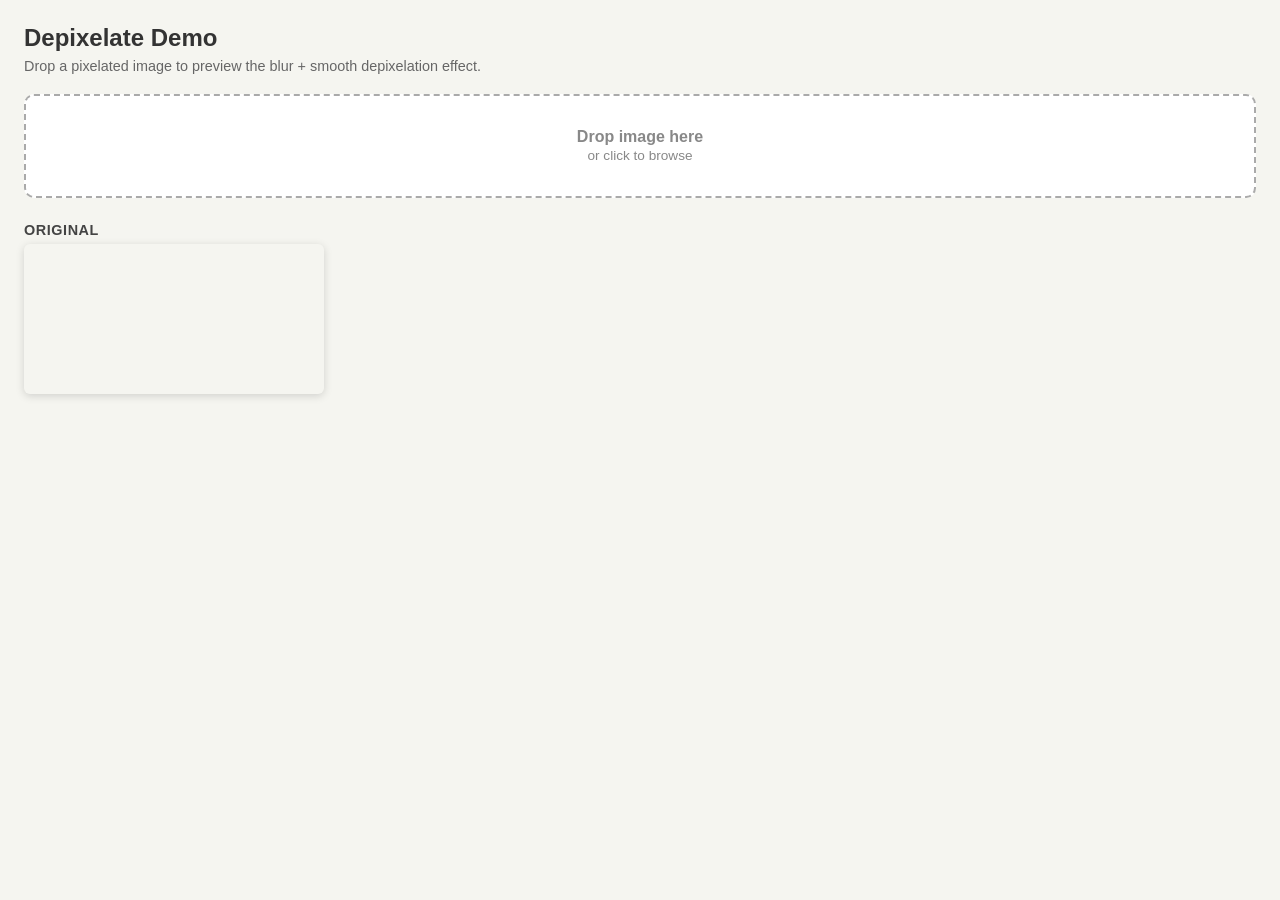
<file: depixelate-demo.html>
<!DOCTYPE html>
<html lang="en">
<head>
<meta charset="UTF-8">
<title>Depixelate Demo</title>
<style>
  body { font-family: sans-serif; background: #f5f5f0; margin: 0; padding: 1.5rem; color: #333; }
  h2 { margin: 0 0 .4rem; }
  .subtitle { color: #666; margin: 0 0 1.2rem; font-size: .9rem; }
  .drop-zone {
    border: 2px dashed #aaa; border-radius: 10px; padding: 2rem;
    text-align: center; color: #888; cursor: pointer; background: #fff;
    transition: border-color .2s, background .2s;
    margin-bottom: 1.5rem;
  }
  .drop-zone.over { border-color: #4a90d9; background: #eef5ff; color: #4a90d9; }
  .controls {
    display: flex; gap: .6rem; align-items: center;
    flex-wrap: wrap; margin-bottom: 1rem;
  }
  label { font-size: .9rem; color: #555; }
  .level-btn {
    padding: .35rem .8rem; border-radius: 20px; border: 1px solid #ccc;
    cursor: pointer; background: #fff; font-size: .85rem; font-weight: 600;
    transition: background .15s, border-color .15s, color .15s;
  }
  .level-btn.active { background: #b06000; border-color: #b06000; color: #fff; }
  .level-btn:hover:not(.active) { border-color: #b06000; color: #b06000; }
  .canvases { display: flex; gap: 1.5rem; flex-wrap: wrap; }
  .panel { flex: 1; min-width: 200px; }
  .panel h3 { margin: 0 0 .4rem; font-size: .9rem; color: #444; text-transform: uppercase; letter-spacing: .04em; }
  canvas { max-width: 100%; border-radius: 6px; box-shadow: 0 2px 8px rgba(0,0,0,.15); display: block; }
  #status { color: #888; font-size: .85rem; margin-top: .6rem; }
</style>
</head>
<body>
<h2>Depixelate Demo</h2>
<p class="subtitle">Drop a pixelated image to preview the blur + smooth depixelation effect.</p>

<div id="drop-zone" class="drop-zone">
  <strong>Drop image here</strong><br>
  <span style="font-size:.85rem">or click to browse</span>
  <input type="file" id="file-input" accept="image/*" style="display:none">
</div>

<div class="controls" id="controls" style="display:none">
  <label>Depixelate level:</label>
  <button class="level-btn active" data-level="0">Off</button>
  <button class="level-btn" data-level="1">Light (4 px)</button>
  <button class="level-btn" data-level="2">Medium (6 px)</button>
  <button class="level-btn" data-level="3">Heavy (8 px)</button>
</div>

<div class="canvases">
  <div class="panel">
    <h3>Original</h3>
    <canvas id="original-canvas"></canvas>
  </div>
  <div class="panel" id="result-panel" style="display:none">
    <h3 id="result-label">Depixelated</h3>
    <canvas id="result-canvas"></canvas>
  </div>
</div>
<div id="status"></div>

<script>
// ── Kernels ────────────────────────────────────────────────────────────────
const BLUR_KERNEL = [
  1/16, 2/16, 1/16,
  2/16, 4/16, 2/16,
  1/16, 2/16, 1/16
];

function applyConvolution(srcData, w, h, kernel) {
  const out = new Uint8ClampedArray(srcData.length);
  for (let y = 0; y < h; y++) {
    for (let x = 0; x < w; x++) {
      let r = 0, g = 0, b = 0, ki = 0;
      for (let ky = -1; ky <= 1; ky++) {
        for (let kx = -1; kx <= 1; kx++) {
          const nx = Math.max(0, Math.min(w - 1, x + kx));
          const ny = Math.max(0, Math.min(h - 1, y + ky));
          const si = (ny * w + nx) * 4;
          const kv = kernel[ki++];
          r += srcData[si]   * kv;
          g += srcData[si+1] * kv;
          b += srcData[si+2] * kv;
        }
      }
      const di = (y * w + x) * 4;
      out[di]   = r; out[di+1] = g; out[di+2] = b;
      out[di+3] = srcData[di+3];
    }
  }
  return out;
}

// Simple k-means quantize (reduced palette)
function quantize(imageData, k) {
  const { data, width: w, height: h } = imageData;
  // Sample pixels
  const pixels = [];
  for (let i = 0; i < data.length; i += 4) {
    if (data[i+3] > 128) pixels.push([data[i], data[i+1], data[i+2]]);
  }
  // Init centroids by spread sampling
  const step = Math.floor(pixels.length / k);
  let centroids = Array.from({length: k}, (_, i) => [...pixels[i * step]]);

  for (let iter = 0; iter < 10; iter++) {
    const sums = centroids.map(() => [0,0,0,0]);
    for (const px of pixels) {
      let best = 0, bestD = Infinity;
      for (let ci = 0; ci < k; ci++) {
        const d = (px[0]-centroids[ci][0])**2 + (px[1]-centroids[ci][1])**2 + (px[2]-centroids[ci][2])**2;
        if (d < bestD) { bestD = d; best = ci; }
      }
      sums[best][0] += px[0]; sums[best][1] += px[1]; sums[best][2] += px[2]; sums[best][3]++;
    }
    centroids = sums.map((s, ci) => s[3] > 0 ? [s[0]/s[3], s[1]/s[3], s[2]/s[3]] : centroids[ci]);
  }
  return centroids;
}

function buildIndexMap(data, w, h, palette) {
  const indexMap = new Uint8Array(w * h);
  for (let i = 0; i < w * h; i++) {
    const r = data[i*4], g = data[i*4+1], b = data[i*4+2];
    let best = 0, bestD = Infinity;
    for (let ci = 0; ci < palette.length; ci++) {
      const d = (r-palette[ci][0])**2 + (g-palette[ci][1])**2 + (b-palette[ci][2])**2;
      if (d < bestD) { bestD = d; best = ci; }
    }
    indexMap[i] = best;
  }
  return indexMap;
}

function smoothIndexMap(indexMap, w, h, k) {
  const out = new Uint8Array(indexMap.length);
  for (let y = 0; y < h; y++) {
    for (let x = 0; x < w; x++) {
      const counts = new Uint16Array(k);
      for (let dy = -1; dy <= 1; dy++) {
        for (let dx = -1; dx <= 1; dx++) {
          const nx = Math.max(0, Math.min(w-1, x+dx));
          const ny = Math.max(0, Math.min(h-1, y+dy));
          counts[indexMap[ny*w+nx]]++;
        }
      }
      let best = 0;
      for (let ci = 1; ci < k; ci++) if (counts[ci] > counts[best]) best = ci;
      out[y*w+x] = best;
    }
  }
  return out;
}

function renderIndexMap(palette, indexMap, w, h) {
  const out = new Uint8ClampedArray(w * h * 4);
  for (let i = 0; i < w * h; i++) {
    const c = palette[indexMap[i]];
    out[i*4] = c[0]; out[i*4+1] = c[1]; out[i*4+2] = c[2]; out[i*4+3] = 255;
  }
  return new ImageData(out, w, h);
}

// ── State ──────────────────────────────────────────────────────────────────
let originalImageData = null;
const NUM_COLORS = 8;

const BLOCK_SIZES   = [0, 4, 6, 8];   // px per stitch at each level
const LEVEL_NAMES   = ['Off (quantize only)', 'Light (4 px grid)', 'Medium (6 px grid)', 'Heavy (8 px grid)'];

function processLevel(level) {
  if (!originalImageData) return;
  const { data, width: w, height: h } = originalImageData;

  const status = document.getElementById('status');
  status.textContent = level === 0 ? 'Quantizing…' : `Depixelating at level ${level} (${BLOCK_SIZES[level]} px blocks)…`;

  setTimeout(() => {
    // Scale-down / scale-up to eliminate pixel grid
    let processedData;
    if (level > 0) {
      const blockSize = BLOCK_SIZES[level];
      const sw = Math.max(4, Math.round(w / blockSize));
      const sh = Math.max(4, Math.round(h / blockSize));
      // Draw original into a small offscreen canvas (browser averages pixels)
      const small = document.createElement('canvas');
      small.width = sw; small.height = sh;
      const sCtx = small.getContext('2d');
      sCtx.imageSmoothingEnabled = true;
      sCtx.imageSmoothingQuality = 'high';
      const origCanvas = document.createElement('canvas');
      origCanvas.width = w; origCanvas.height = h;
      origCanvas.getContext('2d').putImageData(originalImageData, 0, 0);
      sCtx.drawImage(origCanvas, 0, 0, sw, sh);
      // Scale back up smoothly
      const big = document.createElement('canvas');
      big.width = w; big.height = h;
      const bCtx = big.getContext('2d');
      bCtx.imageSmoothingEnabled = true;
      bCtx.imageSmoothingQuality = 'high';
      bCtx.drawImage(small, 0, 0, w, h);
      processedData = bCtx.getImageData(0, 0, w, h).data;
    } else {
      processedData = data;
    }

    // Quantize
    const procID = new ImageData(new Uint8ClampedArray(processedData), w, h);
    const palette = quantize(procID, NUM_COLORS);
    let indexMap = buildIndexMap(processedData, w, h, palette);

    // Smooth passes
    const smoothPasses = level > 0 ? level * 4 : 1;
    for (let p = 0; p < smoothPasses; p++) {
      indexMap = smoothIndexMap(indexMap, w, h, NUM_COLORS);
    }

    const resultID = renderIndexMap(palette, indexMap, w, h);
    const canvas = document.getElementById('result-canvas');
    canvas.width = w; canvas.height = h;
    canvas.getContext('2d').putImageData(resultID, 0, 0);

    document.getElementById('result-panel').style.display = '';
    document.getElementById('result-label').textContent = LEVEL_NAMES[level];
    status.textContent = `Done — ${NUM_COLORS} colors, ${smoothPasses} smooth pass${smoothPasses > 1 ? 'es' : ''}`;
  }, 10);
}

// ── Image loading ──────────────────────────────────────────────────────────
function loadImage(file) {
  const img = new Image();
  const url = URL.createObjectURL(file);
  img.onload = () => {
    const oc = document.getElementById('original-canvas');
    oc.width = img.width; oc.height = img.height;
    const ctx = oc.getContext('2d');
    ctx.drawImage(img, 0, 0);
    originalImageData = ctx.getImageData(0, 0, img.width, img.height);
    document.getElementById('controls').style.display = 'flex';
    URL.revokeObjectURL(url);
    // Auto-run at current level
    const active = document.querySelector('.level-btn.active');
    processLevel(+active.dataset.level);
  };
  img.src = url;
}

// ── Events ─────────────────────────────────────────────────────────────────
const dz = document.getElementById('drop-zone');
const fi = document.getElementById('file-input');

dz.addEventListener('click', () => fi.click());
fi.addEventListener('change', e => { if (e.target.files[0]) loadImage(e.target.files[0]); });

dz.addEventListener('dragover', e => { e.preventDefault(); dz.classList.add('over'); });
dz.addEventListener('dragleave', () => dz.classList.remove('over'));
dz.addEventListener('drop', e => {
  e.preventDefault(); dz.classList.remove('over');
  if (e.dataTransfer.files[0]) loadImage(e.dataTransfer.files[0]);
});

document.querySelectorAll('.level-btn').forEach(btn => {
  btn.addEventListener('click', () => {
    document.querySelectorAll('.level-btn').forEach(b => b.classList.remove('active'));
    btn.classList.add('active');
    processLevel(+btn.dataset.level);
  });
});
</script>
</body>
</html>
</file>
